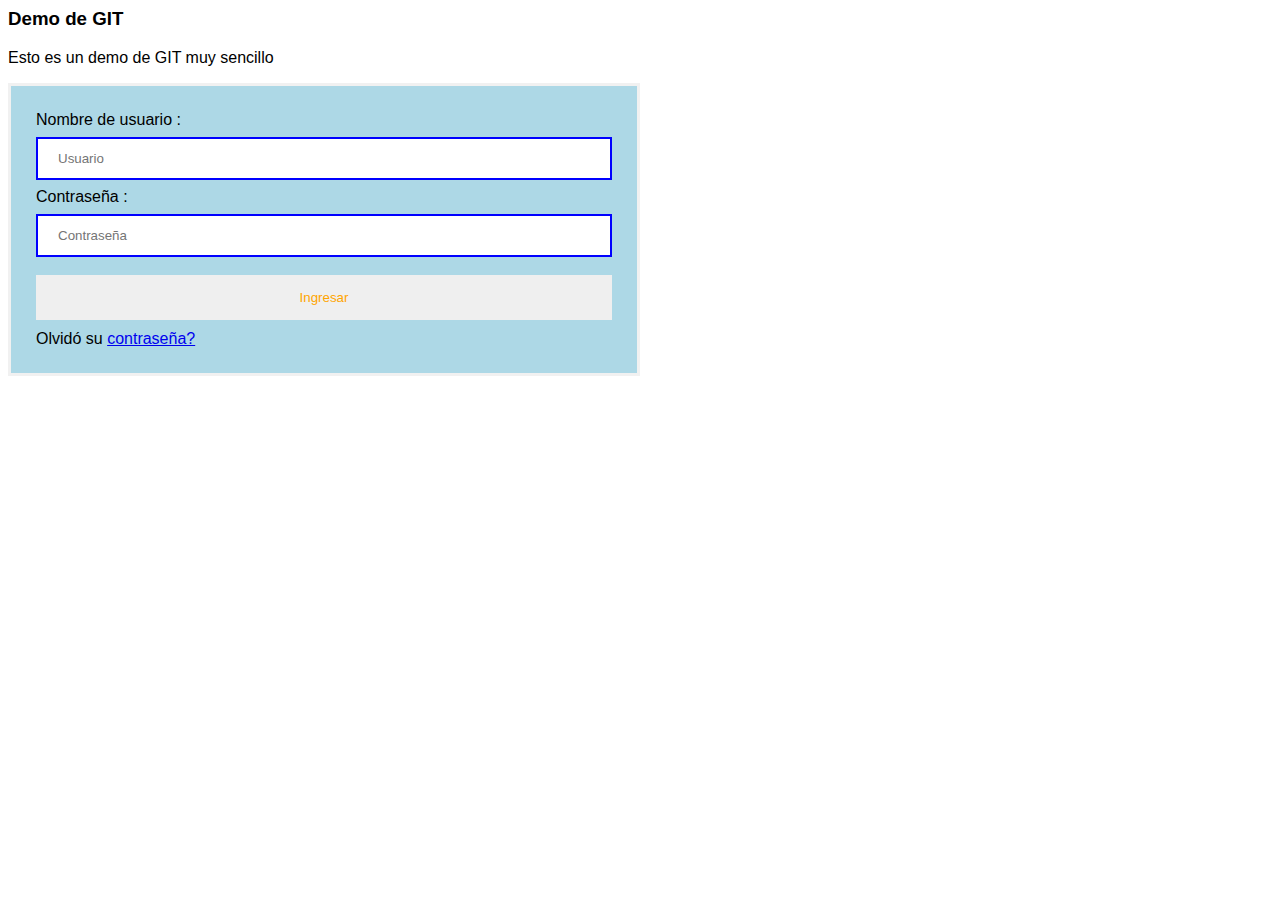
<file: index.html>
<html>
	<head>
		<meta charset="utf-8">
		<meta name="viewport" content="width=device-width, initial-scale=1">
		<link rel="stylesheet" type="text/css" href="styles.css">
		<script src="funciones.js"></script>
		<title>Ejemplo de GIT</title>
	</head>	
	<body onload="get_redirect()">
		<h3>Demo de GIT</h3>
		<p>Esto es un demo de GIT muy sencillo</p>
		<div class="container">
			<form method="post">          		   
            			<label>Nombre de usuario : </label>   
           			<input type="text" placeholder="Usuario" name="username" id="username" required>  
            			<label>Contraseña : </label>   
            			<input type="password" placeholder="Contraseña" name="password" id="password" required>  
            			<label id="msj_error"></label>
				<button type="button" onclick="login_user()">Ingresar</button>  
            			Olvid&oacute; su <a href="#"> contraseña? </a>           		  
    			</form>   
		</div>   
	</body>
</html>
</file>
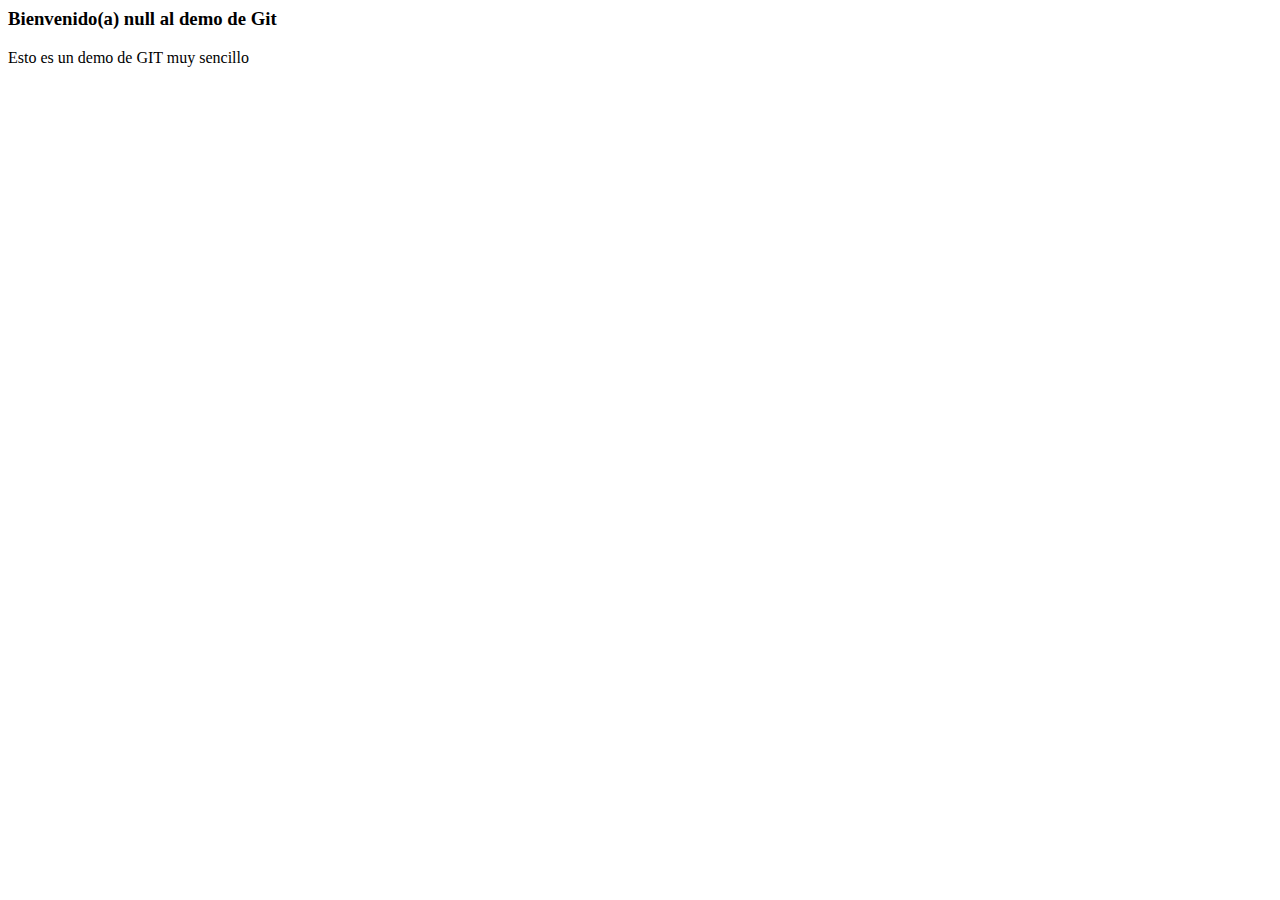
<file: welcome.html>
<html>
	<head>
		<meta charset="utf-8">
		<title>Ejemplo de GIT</title>
	<script>
		function welcome_msj(){
			queryString = window.location.search;
			parameters = new URLSearchParams(queryString);
			value = parameters.get('user');
			document.getElementById("welcome").innerHTML = "Bienvenido(a) "+value+" al demo de Git";
		}	
	</script>
	</head>
	<body onload="welcome_msj()">
		<h3 id ="welcome" style="color=blue"></h3>
		<p>Esto es un demo de GIT muy sencillo</p>
	</body>
</html>
</file>
<file: styles.css>
Body {  
  font-family: Calibri, Helvetica, sans-serif;  
  background-color: white;  
}  
button {   
       background-color: light grey;   
       width: 100%;  
        color: orange;   
        padding: 15px;   
        margin: 10px 0px;   
        border: none;   
        cursor: pointer;   
         }   
 form {  	
        border: 3px solid #f1f1f1;   
	padding: 25px;
    }   
 input[type=text], input[type=password] {   
        width: 100%;   
        margin: 8px 0;  
        padding: 12px 20px;   
        display: inline-block;   
        border: 2px solid blue;   
        box-sizing: border-box;   
    }  
 button:hover {   
        opacity: 0.7;   
    }   
  .cancelbtn {   
        width: auto;   
        padding: 10px 18px;  
        margin: 10px 5px;  
    }   
           
 .container {   
	width : 50%;           
        background-color: lightblue;  
    }  

 .msj_error {
	color = red;	
 }
</file>
